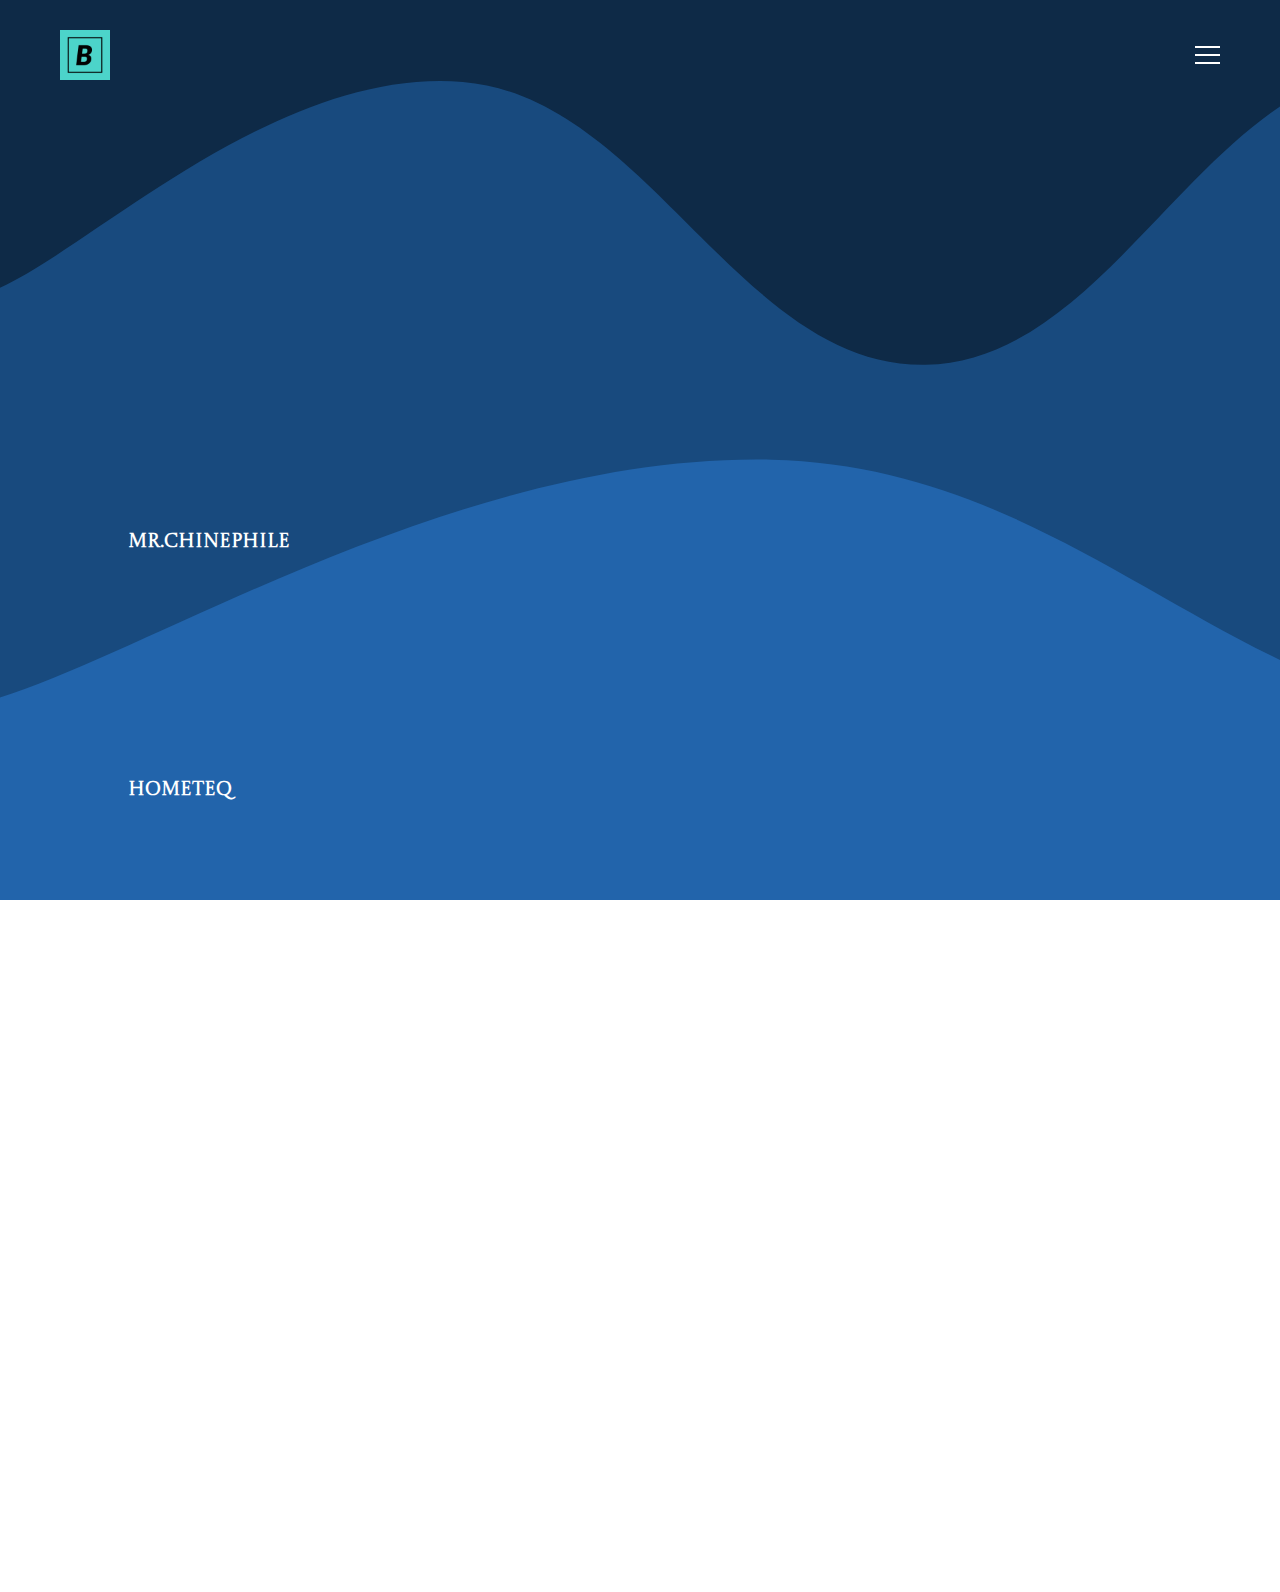
<file: portfolioV2/projects.html>
<html lang="en">

<head>
  <meta charset="UTF-8">
  <meta http-equiv="X-UA-Compatible" content="IE=edge">
  <meta name="viewport" content="width=device-width, initial-scale=1.0">
  <title>Projects</title>


  <link rel="stylesheet" href="css/style.css">
  <link rel="stylesheet" href="css/projects.css">

  <link href="https://cdn.jsdelivr.net/npm/bootstrap@5.3.0/dist/css/bootstrap.min.css" rel="stylesheet"
    integrity="sha384-9ndCyUaIbzAi2FUVXJi0CjmCapSmO7SnpJef0486qhLnuZ2cdeRhO02iuK6FUUVM" crossorigin="anonymous">



</head>

<body>
  <!--==Navigation===================================-->
  <nav class="navigation">

    <!--logo------------------->
    <a href="index.html" class="logo">
      <img src="img/logo.jpeg" width="50px"></a>
    </a>
    <!--menu-btn--------------->
    <input type="checkbox" class="menu-btn" id="menu-btn">
    <label for="menu-btn" class="menu-icon">
      <span class="nav-icon"></span>
    </label>

    <!--menu------------------->
    <ul class="menu">
      <li><a href="index.html">Home</a></li>
      <li><a href="skills.html">Skills</a></li>
      <li><a href="projects.html">Projects</a></li>
      <li><a href="mailto:brinslykevin@gmail.com">Contact Me</a></li>
    </ul>
  </nav>
  <!--nav-end-->


  <section class="home">
    <div class="home-content">
      <h1 class="project_heading">SOMETHING'S I'VE<br> BUILD</h1>
      <div class="section-mini">
        <h3>Mr.Chinephile</h3>
        <p class="description">
          When people want to rewatch movies or TV series, they have trouble remembering the precise titles, but they
          can remember a summary of the story. Using ML algorithms, Mr Chinephile will locate the precise movie that the
          user was seeking.
        </p>
        <button class="btn"><a href="https://github.com/kevinbrinsly07/SDGP-SE10" class="gitHubRepo">Go to github Repo
            >> </a></button>
      </div>

      <div class="section-mini">
        <h3>Hometeq</h3>
        <p class="description">
          Homteq is undertaking a project that aims to analyse, design, and develop a database-driven web application to
          retail and manage their products and process their orders online and has hired you as a server-side developer
          to drive this project.
        </p>
        <button class="btn"><a href="https://github.com/kevinbrinsly07/Hometeq" class="gitHubRepo">Go to github Repo >>
          </a></button>
      </div>

      <div class="section-mini">
        <h3>UndyedCal</h3>
        <p class="description">
          Fully functional calculator using html, css, and javascript.
        </p>
        <button class="btn"><a href="https://github.com/kevinbrinsly07/calculator" class="gitHubRepo">Go to github Repo
            >> </a></button>
      </div>

      <div class="section-mini">
        <h3>ToDoApp</h3>
        <p class="description">
          A fully functional web app in Node.js that can implement the 4 CRUD operations with a MongoDB database.
        </p>
        <button class="btn"><a href="https://github.com/kevinbrinsly07/ToDoApp.git" class="gitHubRepo">Go to github Repo
            >> </a></button>
      </div>

      <div class="section-mini">
        <h3>TIC TAC TOE Game</h3>
        <p class="description">
          Full functional tic tac toe game
        </p>
        <button class="btn"><a href="https://github.com/kevinbrinsly07/tikTakGame" class="gitHubRepo">Go to github Repo
            >> </a></button>
      </div>
    </div>
  </section>



  <script src="https://cdn.jsdelivr.net/npm/@popperjs/core@2.11.8/dist/umd/popper.min.js"
    integrity="sha384-I7E8VVD/ismYTF4hNIPjVp/Zjvgyol6VFvRkX/vR+Vc4jQkC+hVqc2pM8ODewa9r"
    crossorigin="anonymous"></script>

  <script src="https://cdn.jsdelivr.net/npm/bootstrap@5.3.0/dist/js/bootstrap.min.js"
    integrity="sha384-fbbOQedDUMZZ5KreZpsbe1LCZPVmfTnH7ois6mU1QK+m14rQ1l2bGBq41eYeM/fS"
    crossorigin="anonymous"></script>


</body>

</html>
</file>
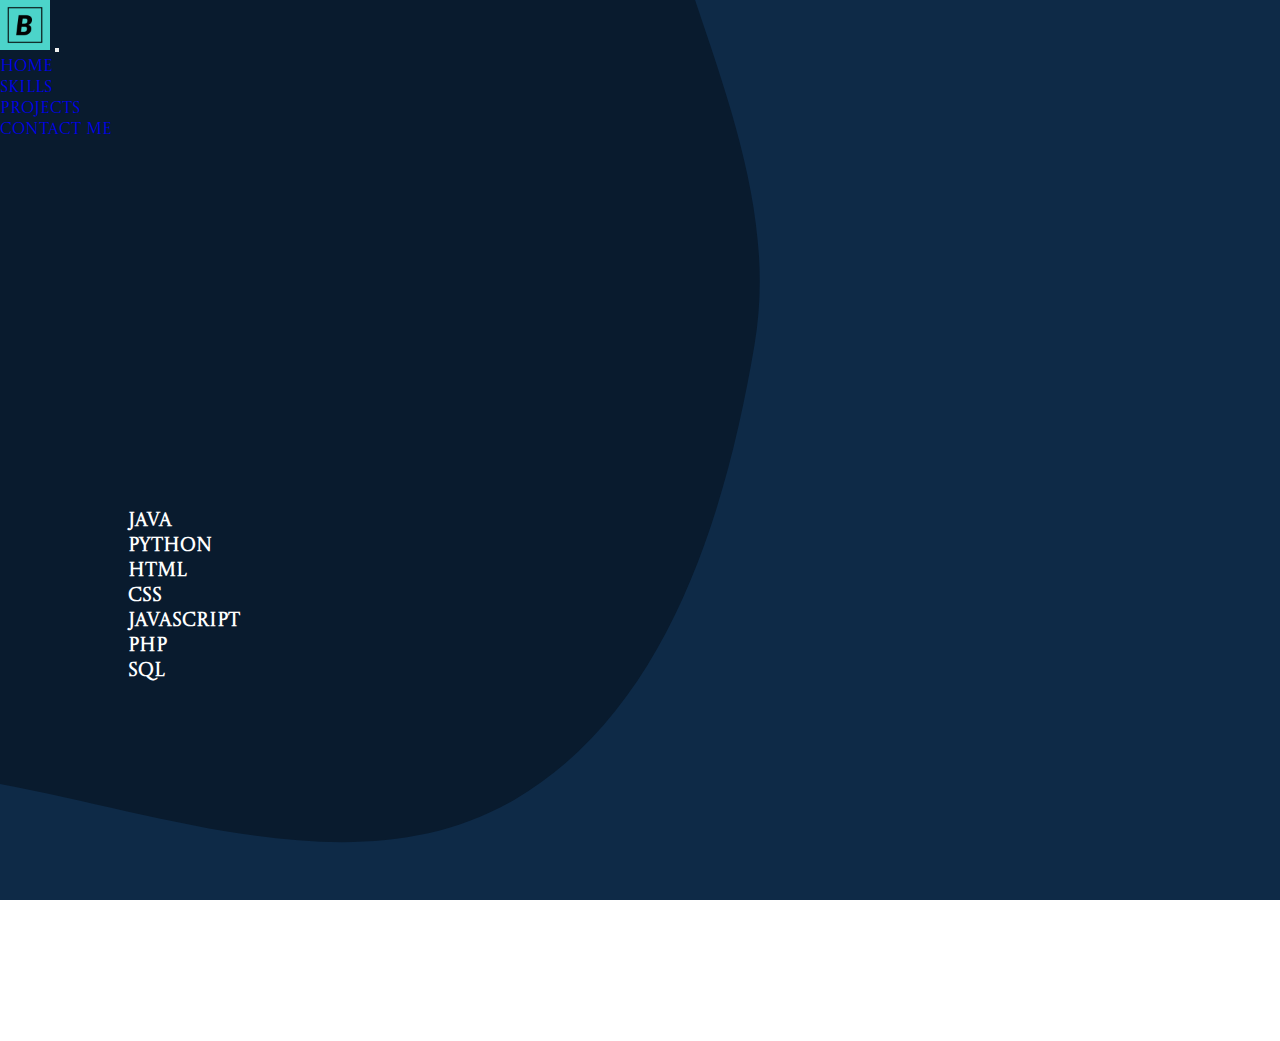
<file: portfolioV2/skills.html>
<html lang="en">
<head>
  <meta charset="UTF-8">
  <meta http-equiv="X-UA-Compatible" content="IE=edge">
  <meta name="viewport" content="width=device-width, initial-scale=1.0">
  <title>Skills</title>
  <link rel="stylesheet" href="css/style.css">
  <link rel="stylesheet" href="css/skills.css">

  <link href="https://cdn.jsdelivr.net/npm/bootstrap@5.3.0/dist/css/bootstrap.min.css" rel="stylesheet" integrity="sha384-9ndCyUaIbzAi2FUVXJi0CjmCapSmO7SnpJef0486qhLnuZ2cdeRhO02iuK6FUUVM" crossorigin="anonymous">

</head>
<body>
  <nav class="navbar navbar-expand-lg">
    <div class="container-fluid">
      <a class="navbar-brand" href="index.html"><img src="img/logo.jpeg" width="50px"></a>
      <button class="navbar-toggler bg-light" type="button" data-bs-toggle="collapse" data-bs-target="#navbarNav" aria-controls="navbarNav" aria-expanded="false" aria-label="Toggle navigation">
        <span class="navbar-toggler-icon"></span>
      </button>
      <div class="collapse navbar-collapse justify-content-center" id="navbarNav">
        <ul class="navbar-nav navbar-right">
          <li class="nav-item">
            <a class="nav-link" aria-current="page" href="index.html" style="--i:1;" >Home</a>
          </li>
          <li class="nav-item">
            <a class="nav-link" href="skills.html" style="--i:3;">Skills</a>
          </li>
          <li class="nav-item">
            <a class="nav-link" href="projects.html" style="--i:4;">Projects</a>
          </li>
          <li class="nav-item">
            <a class="nav-link" href="mailto:brinslykevin@gmail.com" style="--i:5;">Contact Me</a>
          </li>
        </ul>
      </div>
    </div>
  </nav>

  <section class="home">
    <div class="home-content">
      <h1>MY SKILLS</h1>
      <div class="section-mini">
        <h3>Java</h3>
        <h3>Python</h3>
        <h3>HTML</h3>
        <h3>CSS</h3>
        <h3>JavaScript</h3>
        <h3>PHP</h3>
        <h3>SQL</h3>
      </div>
    </div>
  </section>


  <script src="https://cdn.jsdelivr.net/npm/@popperjs/core@2.11.8/dist/umd/popper.min.js" integrity="sha384-I7E8VVD/ismYTF4hNIPjVp/Zjvgyol6VFvRkX/vR+Vc4jQkC+hVqc2pM8ODewa9r" crossorigin="anonymous"></script>

  <script src="https://cdn.jsdelivr.net/npm/bootstrap@5.3.0/dist/js/bootstrap.min.js" integrity="sha384-fbbOQedDUMZZ5KreZpsbe1LCZPVmfTnH7ois6mU1QK+m14rQ1l2bGBq41eYeM/fS" crossorigin="anonymous"></script>

</body>
</html>
</file>
<file: portfolioV2/css/style.css>
@import url('https://fonts.googleapis.com/css2?family=Castoro+Titling&display=swap');
@import url('https://fonts.googleapis.com/css2?family=Gloria+Hallelujah&display=swap');
@import url('https://fonts.googleapis.com/css2?family=Satisfy&display=swap');
@import url('https://fonts.googleapis.com/css2?family=Carter+One&display=swap');


*{
  margin: 0;
  padding: 0;
  box-sizing: border-box;
  font-family: 'Castoro Titling', cursive;
  
}

body{
  background-image: url("../img/svg/Blob\ Group.svg");
  background-repeat: no-repeat;
  background-attachment: fixed;
  background-size: cover;
  z-index: 50%;
  color: #fff;
}

.home2 {
  padding-bottom: 25%;
  background-image:url("../img/svg/blue.svg");
  background-repeat: no-repeat;
  background-attachment: fixed;
  background-size: cover;
}


ul{
  list-style: none;
  
}
a{
  text-decoration: none;

}

/* NAVIGATION */
.navigation{
  display: flex;
  justify-content: center;
  align-items: center;
  padding: 30px 50px;
  max-width: 1400px;
  margin: auto;
  width: 100%;
}

.navigation .menu-icon{
  cursor: pointer;
  float: right;
  padding: 20px 10px;
  z-index: 107;
}
.navigation .menu-icon .nav-icon{
  background-color: #ffffff;
  display: block;
  height: 2px;
  width: 25px;
  position: relative;
  animation: slideTop 1s ease forwards;
}
.navigation .menu-icon .nav-icon::before,
.navigation .menu-icon .nav-icon::after{
  background-color: #ffffff;
  content: '';
  position: absolute;
  display: block;
  width: 100%;
  height: 100%;
  transition: all ease-out 0.2s;
}

.navigation .menu-icon .nav-icon::before{
  top: 8px;
}
.navigation .menu-icon .nav-icon::after{
  top: -8px;
}
.navigation .menu-btn:checked ~ .menu-icon .nav-icon{
  background-color: transparent;
}
.navigation .menu-btn:checked ~ .menu-icon .nav-icon::before{
  transform: rotate(-45deg);
  top: 0px;
}
.navigation .menu-btn:checked ~ .menu-icon .nav-icon::after{
  transform: rotate(45deg);
  top: 0px;
}
.menu-btn{
  display: none;
}

/* MENU */
.menu{
  position: fixed;
  left: 0px;
  top: 0px;
  width: 100%;
  height: 100%;
  background-color: #111111f1;
  z-index: 106;
  display: none;
  justify-content: center;
  align-items: center;
  animation: fade 0.3s;
}
.menu li a{
  color: #ffffff;
  margin: 0px 40px;
  font-size: 2rem;
  font-family: 'Gloria Hallelujah', cursive;
  transition: all ease 0.3s;
}
.menu li a:hover{
  font-size: 2.3rem;
  color: #0ef;
  transition: all ease 0.3s;
}

.navigation .menu-btn:checked ~ .menu{
  display: flex;
}


/* LOGO */
.logo{
  margin: 0px auto 0px 10px;
  display: flex;
  animation: slideTop 1s ease forwards;
}

.header{
  position: fixed;
  top: 0;
  left: 0;
  width: 100%;
  padding: 20px 10%;
  background: transparent;
  display: flex;
  justify-content: space-between;
  align-items: center;
  z-index: 100;
}


.home{
  position: relative;
  width: 100%;
  height: 100vh;
  display: flex;
  justify-content: space-between;
  align-items: center;
  padding: 10px 10% 0;
}

.home-content{
  max-width: 600px;
}

.home-content h4{
  font-size: 20px;
  font-weight: 700;
  opacity: 0;
  animation: slideBottom 1s ease forwards;
  animation-delay: .7s;
  color: #fff;
}
.home-content2 h4,h1,p,summary {
  animation: slideBottom 1s ease forwards;
  animation-delay: 10.s;
  color: #fff;
}

.home-content h4:nth-of-type(2){
  margin-bottom: 30px;
  animation: slideTop 1s ease forwards;
  animation-delay: .7s;
}

.home-content h4 span{
  color:#0ef;
}

.home-content h1{
  font-size: 56px;
  font-weight: 700;
  margin: -3px 0 ;
  opacity: 0;
  color: #fff;
  animation: slideRight 1s ease forwards;
  animation-delay: 1s;
}


.home2 h4 {
  color: #0ef;
  padding-top: 30px;
}

.home2 h1 {
  color: #0ef;
  
}

.home-content2 p , .home-content2 p del , .home-content2 details summary {
  font-size: 15px;
  font-family: 'Gloria Hallelujah', cursive;
  
}

.home-content p {
  font-family: 'Castoro Titling', cursive;
  font-size: 12px;
  opacity: 0;
  animation: slideLeft 1s ease forwards;
  animation-delay: 1s;
  color: #fff;
}

.home-content2 h1{
  padding-top: 8%;

}


.social-media a {
  display: inline-flex;
  justify-content: center;
  align-items: center;
  width: 40px;
  height: 40px;
  background: transparent;
  border: 2px solid #0ef;
  border-radius: 50%;
  font-size: 20px;
  color: #0ef;
  text-decoration: none;
  margin: 30px 15px 30px 0;
  transition: .5s ease;
  opacity: 0;
  animation: slideLeft 1s ease forwards;
  animation-delay: calc(.2s * var(--i));
}

.social-media a:hover {
  background: #0ef;
  color: #1f242d;
  box-shadow: 0 0 20px #0ef;
}

.btn {
  display: inline-block;
  padding: 12px 28px;
  background: #0ef;
  border-radius: 40px;
  box-shadow: 0 0 10px #0ef;
  font-size: 16px;
  color: #1f242d;
  letter-spacing: 1px;
  text-decoration: none;
  font-weight: 600;
  opacity: 0;
  animation: slideTop 1s ease forwards;
  animation-delay: 2s;
}

.text-reset {
  text-decoration: none;
}


.text-light{
  text-decoration: none;
}

.home-content2 img {
  position: absolute;
  margin-bottom: 0%;
  margin-left: -30%;
  animation: slideLeft 3s ease forwards;
  animation-delay: calc(.2s * var(--i));
}




/* KEYFRAMES ANIMATIONS */

@keyframes fade{
  0%{
      opacity: 0;
  }
  100%{
      opacity: 1;
  }
}

@keyframes slideRight {
  0% {
    transform: translateX(-100px);
    opacity: 0;
  }

  100% {
    transform: translateX(0) ;
    opacity: 1;
  }
}

@keyframes slideLeft {
  0% {
    transform: translateX(100px);
    opacity: 0;
  }

  100% {
    transform: translateX(0) ;
    opacity: 1;
  } 
}

@keyframes slideTop {
  0% {
    transform: translateY(100px);
    opacity: 0;
  }

  100% {
    transform: translateX(0) ;
    opacity: 1;
  } 
}

@keyframes slideBottom {
  0% {
    transform: translateY(-100px);
    opacity: 0;
  }

  100% {
    transform: translateX(0) ;
    opacity: 1;
  }
}

@keyframes zoomIn {
  0% {
    transform: scale(0) ;
    opacity: 0;
  }

  100% {
    transform: scale(1);
    opacity: 1;
  }
}

@keyframes floatImage {
  0% {
    transform: translateY(0);
  }
  50% {
    transform: translateY(-24px);
  }
  100% {
    transform: translateY(0);
  }
}

/*  MAKING HOME PAGE RESPONSIVE */

@media(max-width:1200px){
  .menu li a{
      margin: 0px;
      font-size: 1.6rem;
  }
  .menu {
      flex-direction: column;
  }
}

@media(max-width:824px){
  .navigation{
      padding: 20px 10px;
      width: 90%;
  }
  .logo img{
    width: 40px;
     
  }
}

@media(max-width:530px){
  
  .navigation{
    padding: 20px 10px;
    width: 90%;
}
  
  .menu li a:hover{
      font-size: 1.8rem;
  }
}

@media (max-width: 605px) {

  div.home-content h1{ 
    font-size: 40px;
  }

  .home-content h4{
    font-size: 24px;
  }

  .home-content p{
    font-size: 10px;
  }

  .multiple-text{
    font-size: 24px;
  }
}

@media (max-width: 450px) {

  div.home-content h1{
    font-size: 36px;
  }

  .home-content h4{
    font-size: 18px;
  }

  .home-content p{
    font-size: 9px;
  }

  .multiple-text{
    font-size: 18px;
  }
}
</file>
<file: portfolioV2/css/projects.css>
body{
  background-image: url('../img/svg/blue_wave.svg');
  background-repeat: no-repeat;
  background-attachment: fixed;
  background-size: cover;
  color: #fff;
}

.description{
  margin-top: 20px;
  text-align: justify;
}

.home-content{
  margin-top: 800px;
  
  
}

.home-content h3{
  animation: slideLeft 3s ease forwards;
  animation-delay: calc(.2s * var(--i));
  color: #fff;
}

nav a{
  text-decoration: none;
}

a.gitHubRepo{
  text-decoration: none;
  color: #fff; 
  animation: slideLeft 3s ease forwards;
  animation-delay: calc(.2s * var(--i));
}

.header{
  position:relative;
}

.section-mini{
  margin-top: 50px;
}

.btn{
  margin-bottom: 40px;
}



@media (max-width: 669px) {
  .home-content{
    margin-top: 900px;
    margin-bottom: 50px;
    
  }
}

@media (max-width: 605px) {
  .home-content{
    margin-top: 700px;
    margin-bottom: 30px;
    
  }
}
</file>
<file: portfolioV2/css/skills.css>
*{
  margin: 0%;
  padding: 0px;
  box-sizing: border-box;
}

body{
  background-image: url('../img/svg/blue.svg');
  background-repeat: no-repeat;
  background-attachment: fixed;
  background-size: cover;
}

#particle-js{
  width: 100%;
  height: 100vh;
  top: 0%; 
}

nav a{
  text-decoration: none;
}

div h1, div h3 {
  color: #fff;
}

div h1{
  position: absolute;
  top: 20%;
  left: 20%;
}

div div .item1{
  position: absolute;
  top: 30%;
  left: 20%;
}

div div .item2{
  position: absolute;
  top: 35%;
  left: 20%;
}

div div .item3{
  position: absolute;
  top: 40%;
  left: 20%;
}

div div .item4{
  position: absolute;
  top: 45%;
  left: 20%;
}

div div .item5{
  position: absolute;
  top: 50%;
  left: 20%;
}

div div .item6{
  position: absolute;
  top: 55%;
  left: 20%;
}

div div .item7{
  position: absolute;
  top: 60%;
  left: 20%;
}
</file>
